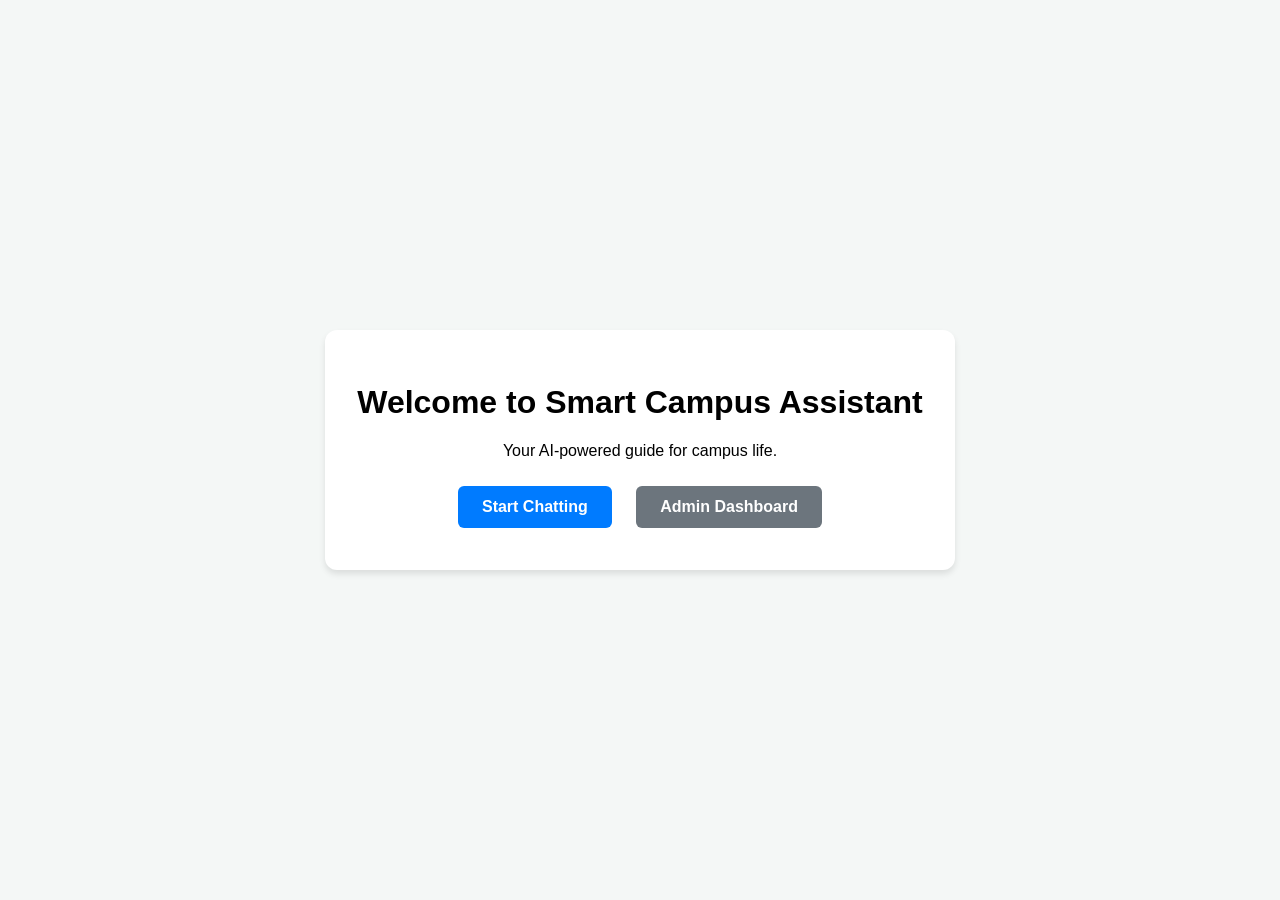
<file: app/templates/index.html>
<!DOCTYPE html>
<html lang="en">
<head>
    <meta charset="UTF-8">
    <meta name="viewport" content="width=device-width, initial-scale=1.0">
    <title>Smart Campus Assistant</title>
    <style>
        body {
            font-family: 'Segoe UI', Tahoma, Geneva, Verdana, sans-serif;
            display: flex;
            flex-direction: column;
            align-items: center;
            justify-content: center;
            height: 100vh;
            margin: 0;
            background-color: #f4f7f6;
        }
        .container {
            text-align: center;
            background: white;
            padding: 2rem;
            border-radius: 12px;
            box-shadow: 0 4px 6px rgba(0,0,0,0.1);
        }
        .btn {
            display: inline-block;
            margin: 10px;
            padding: 12px 24px;
            text-decoration: none;
            color: white;
            border-radius: 6px;
            font-weight: bold;
            transition: background 0.3s;
        }
        .btn-chat { background-color: #007bff; }
        .btn-admin { background-color: #6c757d; }
        .btn:hover { opacity: 0.8; }
    </style>
</head>
<body>

    <div class="container">
        <h1>Welcome to Smart Campus Assistant</h1>
        <p>Your AI-powered guide for campus life.</p>
        
        <a href="/chat" class="btn btn-chat">Start Chatting</a>
        <a href="/admin" class="btn btn-admin">Admin Dashboard</a>
    </div>

</body>
</html>
</file>
